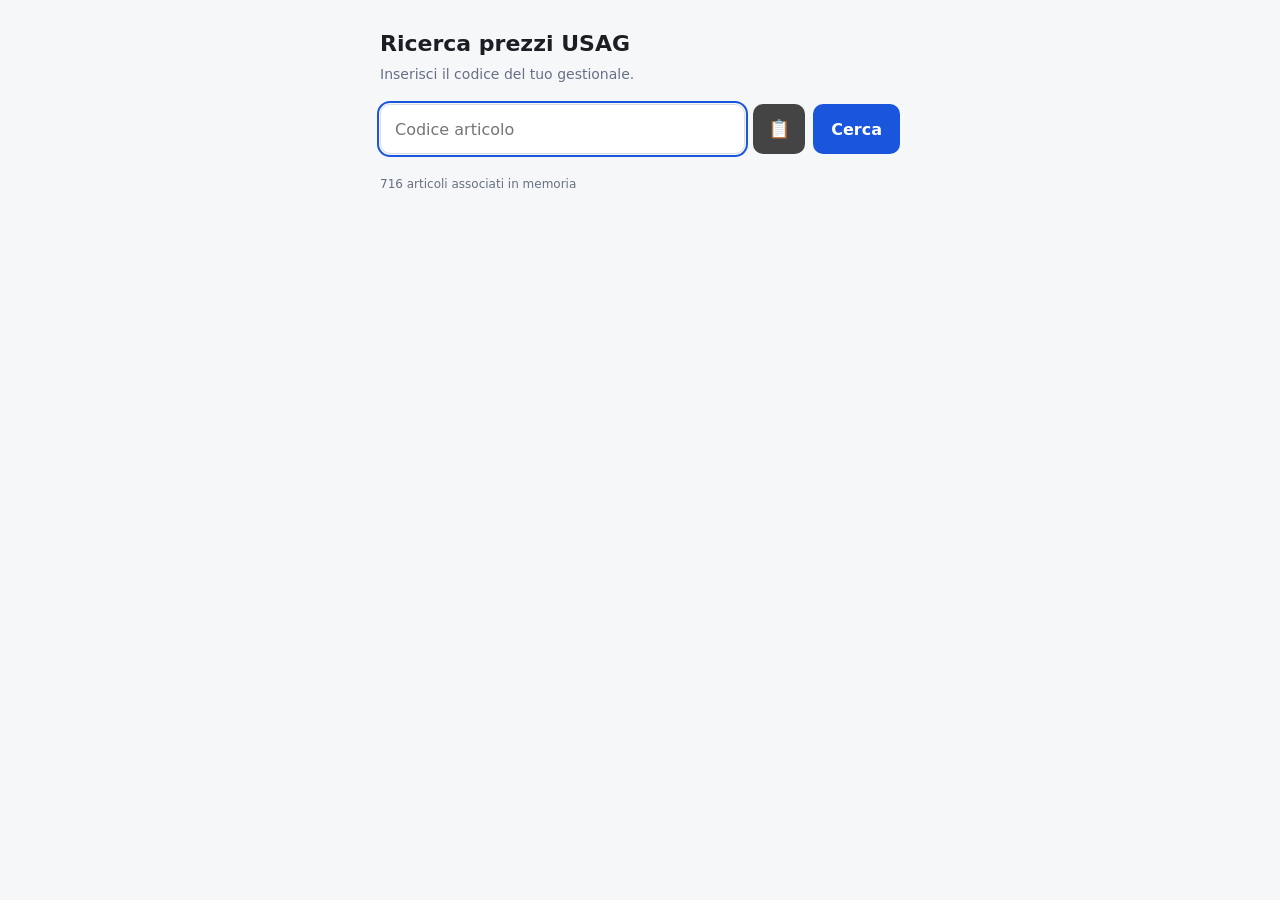
<file: fornitori/usag.html>
<!DOCTYPE html>
<html lang="it"><head><meta charset="utf-8">
<meta name="viewport" content="width=device-width, initial-scale=1, viewport-fit=cover">
<title>Ricerca prezzi USAG</title>
<style>
:root{--bg:#f6f7f9;--card:#fff;--tx:#1b1f24;--mut:#667085;--bd:#d9dde3;--ok:#e7f6ec;--okb:#2e9e57;--wa:#fff4de;--wab:#d98a00;--no:#fdeaea;--nob:#d23b3b;--ac:#1a56db;box-sizing:border-box;padding-top:env(safe-area-inset-top,0px);padding-bottom:env(safe-area-inset-bottom,0px)}
@media (prefers-color-scheme:dark){:root:not([data-theme="light"]){--bg:#14171b;--card:#1d2127;--tx:#eceff3;--mut:#9aa4b2;--bd:#323943;--ok:#16301f;--okb:#43c06f;--wa:#38290b;--wab:#f0a31f;--no:#3a1b1b;--nob:#f06b6b;--ac:#6b9bff}}
:root[data-theme="dark"]{--bg:#14171b;--card:#1d2127;--tx:#eceff3;--mut:#9aa4b2;--bd:#323943;--ok:#16301f;--okb:#43c06f;--wa:#38290b;--wab:#f0a31f;--no:#3a1b1b;--nob:#f06b6b;--ac:#6b9bff}
html{scroll-padding-top:env(safe-area-inset-top,0px)}
body{margin:0;background:var(--bg);color:var(--tx);font:16px/1.45 system-ui,-apple-system,"Segoe UI",Roboto,sans-serif}
main{max-width:520px;margin:0 auto;padding:28px 18px}
h1{font-size:22px;margin:0 0 4px}p.s{color:var(--mut);margin:0 0 20px;font-size:14px}
.row{display:flex;gap:8px}
input{flex:1;min-width:0;font:inherit;padding:12px 14px;border:1px solid var(--bd);border-radius:10px;background:var(--card);color:var(--tx)}
input:focus{outline:2px solid var(--ac);outline-offset:1px}
button{font:inherit;font-weight:600;padding:12px 18px;border:0;border-radius:10px;background:var(--ac);color:#fff;cursor:pointer}
#out{margin-top:18px}
.box{border:1px solid;border-radius:12px;padding:16px 18px}
.ok{background:var(--ok);border-color:var(--okb)}.wa{background:var(--wa);border-color:var(--wab)}.no{background:var(--no);border-color:var(--nob)}
.l{font-size:12px;text-transform:uppercase;letter-spacing:.05em;color:var(--mut);margin:0}
.d{font-size:18px;font-weight:600;margin:2px 0 14px}.p{font-size:30px;font-weight:700;margin:2px 0 0}
.m{font-size:17px;font-weight:600;margin:0}
footer{margin-top:22px;font-size:12px;color:var(--mut)}
</style></head><body><main>
<h1>Ricerca prezzi USAG</h1>
<p class="s">Inserisci il codice del tuo gestionale.</p>
<div class="row"><input id="c" inputmode="numeric" autocomplete="off" placeholder="Codice articolo" autofocus><button id="pasteBtn" type="button" title="Incolla dagli appunti" style="background:#444;padding:12px 14px;font-size:18px;min-width:52px;">📋</button><button id="b">Cerca</button></div>
<div id="out" aria-live="polite"></div>
<footer id="f"></footer>
</main>
<script>
const DATA={"4251018":["PISTOLA GONF.C/MANOM.USAG 927 MN CE","105,00","ALTA","U09270003"],"4251004":["AVVOLGITUBO PER ARIA USAG 939 C1","340,00","ALTA","U09390004"],"4225011":["AVVIT.PNEUM.USAG 942 PD1 3/4\"","930,00","ALTA","U09420004"],"4225006":["AVVIT.PNEUM.USAG 928 AC1 1/2","320,00","ALTA","U09280014"],"4225005":["CRICCHETTO PNEUM.USAG 913 PC2 1/2\"","255,00","ALTA","U09130017"],"4225002":["AVVIT.PNEUM.USAG 942 PC3 1/2","260,00","ALTA","U09420012"],"4220009":["RIVETTATRICE PNEUM USAG 926A","250,00","ALTA","U09260001"],"2860034":["TAGLIABULLONI USAG 196 1050MM","120,00","ALTA","U01960060Q"],"2860033":["TAGLIABULLONI USAG 196 N 450 MM","89,00","ALTA","U01960002"],"2860030":["TAGLIACAVI USAG 161","26,50","ALTA","U01610001"],"2860024":["TAGLIABULLONI USAG 196 900MM","185,00","DA VERIFICARE","U01960005"],"2860023":["TAGLIABULLONI USAG 196 N 750 MM","135,00","ALTA","U01960004"],"2860022":["TAGLIABULLONI USAG 196 N 600MM","105,00","ALTA","U01960003"],"2860021":["TAGLIABULLONI USAG 196 N 900 MM","185,00","MEDIA","U01960005"],"2860011":["TAGLIACAVI FUNE ACCIAIO USAG 148 L 32/24 MM","145,00","ALTA","U01480201"],"2860005":["TAGLIABULLONI USAG 196 N 1050 MM","265,00","ALTA","U01960006"],"2793024":["MAZZETTA RAME GR.800 USAG 390","60,00","ALTA","U03900013"],"2793013":["MAZZETTA USAG 380 2000GR","33,00","DA VERIFICARE","U03800005"],"2793012":["MAZZETTA USAG 380 1500GR","26,50","DA VERIFICARE","U03800004"],"2783041":["LAMA TAGLIABULL.USAG 196 AN 450MM","45,50","DA VERIFICARE","U01960020Q"],"2783040":["LAMA TAGLIABULL.USAG 196 AN 600MM","60,00","ALTA","U01960030Q"],"2783034":["LAMA TAGLIABULL.USAG 196 AN1050MM","120,00","DA VERIFICARE","U01960060Q"],"2783001":["LAMA TAGLIABULL.USAG 196 AN 750MM","73,00","ALTA","U01960040Q"],"2315027":["CHIAVE GHIERA USAG 282 TSN 35-50","32,00","ALTA","U02820322"],"2315025":["CHIAVE GHIERA USAG 282 SN 120-180","70,00","MEDIA","U02820305"],"2315018":["CHIAVE GHIERA USAG 282 92-95-100","27,00","MEDIA","U02820112"],"2315010":["CHIAVE GHIERA USAG 282 TSN 50-80","41,50","ALTA","U02820323"],"2315005":["CHIAVE GHIERA USAG 282 SN 35-50","30,50","ALTA","U02820302"],"2315004":["CHIAVE GHIERA USAG 282 SN 15-35","26,50","MEDIA","U02820301"],"2315002":["CHIAVE GHIERA USAG 282 TSN 80-120","58,00","ALTA","U02820324"],"1781016":["TRONCHESE USAG 188 I 180","40,50","DA VERIFICARE","U01880152"],"1781010":["TRONCHESE USAG 188 B 200","47,50","DA VERIFICARE","U01880153"],"1781009":["TRONCHESE USAG 182 I 160","47,50","DA VERIFICARE","U01820151"],"1781007":["TRONCHESE USAG 188 I 160","35,50","DA VERIFICARE","U01880151"],"1781004":["TRONCHESE USAG 188 B 160","35,50","DA VERIFICARE","U01880151"],"1781003":["TRONCHESE USAG 194 210","86,00","ALTA","U01940004"],"1781001":["TRONCHESE USAG 188 AX 200","47,50","ALTA","U01880153"],"1764004":["TESTA RIC MAZZUOLA USAG 376/B 28","4,20","ALTA","U03760202"],"1764003":["TESTA RIC MAZZUOLA USAG 376/B 50","9,60","ALTA","U03760205"],"1764002":["TESTA RIC MAZZUOLA USAG 376/B 42","6,40","ALTA","U03760204"],"1764001":["TESTA RIC MAZZUOLA USAG 376/B 35","4,80","ALTA","U03760203"],"1718002":["SPACCADADI USAG 490/3","45,00","ALTA","U04900003"],"1718001":["SPACCADADI USAG 490/2","38,00","ALTA","U04900002"],"1710018":["SEGHETTO USAG 200 MM.300 200001","21,00","ALTA","U02000001"],"1704022":["SCALPELLO USAG 354 A","26,50","ALTA","U03540002"],"1704021":["SCALPELLO USAG 351 300","42,50","ALTA","U03510007"],"1704017":["SCALPELLO USAG 351 175","19,50","ALTA","U03510004"],"1704016":["SCALPELLO USAG 351 150","18,00","ALTA","U03510003"],"1704005":["SCALPELLO USAG 351A 250","29,50","ALTA","U03510006"],"1704002":["SCALPELLO USAG 351 250","29,50","ALTA","U03510006"],"1704001":["SCALPELLO USAG 351 200","23,00","ALTA","U03510005"],"1690011":["RIVETTATRICE MANUALE USAG 995 LA","70,00","ALTA","U09950004"],"1690003":["RIVETTATRICE MANUALE GIREVOLE USAG 995 AF","39,00","ALTA","U09950006"],"1681028":["ASSORTIMENTO C/SUPPORTO USAG 372 S7","88,00","ALTA","U03720082"],"1681027":["SERIE CACCIASPINE USAG C/SUPPORTO 367 S7","84,00","ALTA","U03670181"],"1681026":["BULINO USAG 368 B AUTOMATICO","32,50","ALTA","U03680001"],"1681025":["SERIE CACCIASPINE USAG 367 SE6","60,00","ALTA","U03670081"],"1681024":["BULINO USAG 368 5X150","7,90","ALTA","U03680003"],"1681023":["CACCIASPINE USAG 367 2X110","7,00","ALTA","U03670003"],"1681022":["CACCIASPINE USAG 367 8X200","10,50","ALTA","U03670009"],"1681013":["CACCIASPINE USAG 367 10X205","10,50","ALTA","U03670010"],"1681012":["CACCIASPINE USAG 367 6X180","10,50","ALTA","U03670008"],"1681011":["CACCIASPINE USAG 367 5X165","8,80","ALTA","U03670007"],"1681010":["CACCIASPINE USAG 367 4X145","8,80","ALTA","U03670006"],"1681009":["CACCIASPINE USAG 367 3X130","7,00","ALTA","U03670005"],"1681007":["PUNZONE USAG 366 5X150","8,00","ALTA","U03660202"],"1681006":["PUNZONE USAG 366 4X150","8,00","ALTA","U03660102"],"1681002":["BULINO USAG 368 4X125","6,70","ALTA","U03680002"],"1681001":["PUNZONE USAG 366 6X150","8,00","MEDIA","U03660203"],"1678001":["PUNTERUOLO USAG 345 6X080 *","9,60","ALTA","U03450116"],"1672004":["PUNTA TRACCIARE 974 220 USAG","6,80","ALTA","U09740001"],"1672002":["PUNTA TRACCIARE 974 A 150 USAG","7,90","ALTA","U09740002"],"1662004":["INSERTO USAG 670 MG 1/4X79 MAGNETICO(PORTAINSERTI)","23,00","ALTA","U06700102"],"1662001":["INSERTO USAG 672 MG 1/4X60 MAGNETICO(PORTAINSERTI)","16,00","ALTA","U06720102"],"1656145":["PINZA GRIP USAG 139 AN 280","38,50","ALTA","U01390004"],"1656144":["PINZA SERIE USAG P 127 N/SE 4","110,00","ALTA","U01279000P"],"1656143":["PINZA USAG 133 BP 160","39,50","DA VERIFICARE","U01330160"],"1656142":["PINZA USAG 133 B 160","37,00","ALTA","U01330150"],"1656141":["PINZA USAG 128 N 19-60","28,50","ALTA","U01280004"],"1656140":["PINZA USAG 127 N 40-100","33,50","ALTA","U01270005"],"1656139":["PINZA USAG 127 N 19-60","27,50","ALTA","U01270004"],"1656136":["PINZA USAG 128 PN 10-25","29,00","ALTA","U01280023"],"1656133":["PINZA USAG 127 N 8-13","24,50","ALTA","U01270002"],"1656132":["PINZA USAG 127 N 12-25","24,50","ALTA","U01270003"],"1656130":["PINZA USAG 128 PN 3-9","34,50","ALTA","U01280022"],"1656129":["PINZA USAG 128 N 3-9","33,50","ALTA","U01280002"],"1656128":["PINZA USAG 128 N 10-25","26,50","ALTA","U01280003"],"1656127":["PINZA USAG 128 PN 19-60","31,00","ALTA","U01280024"],"1656111":["PINZA USAG 133 BP 200 BECCHI 1/2 T PIEGATI","42,00","ALTA","U01330161"],"1656077":["PINZA GRIP USAG 138","42,50","ALTA","U01380001"],"1656074":["PINZA GRIP USAG 134 300","48,50","ALTA","U01340003"],"1656073":["PINZA GRIP USAG 134 180","27,00","MEDIA","U01340001"],"1656069":["PINZA USAG 133 B 200","39,50","DA VERIFICARE","U01330151"],"1656066":["PINZA UNIVERSALE USAG 150 AX 200","43,50","ALTA","U01500152"],"1656065":["PINZA UNIVERSALE USAG 150 B 180","34,50","DA VERIFICARE","U01500151"],"1656060":["PINZA USAG 127 N 85-200","40,00","ALTA","U01270006"],"1656055":["PINZA USAG 133 C 160","37,00","DA VERIFICARE","U01330150"],"1656053":["PINZA USAG 128 PN 40-100","38,00","ALTA","U01280025"],"1656051":["PINZA USAG 133 AX 200 BECCHI MEZZOTONDI","39,50","ALTA","U01330151"],"1656050":["PINZA USAG 133P I 160","39,50","DA VERIFICARE","U01330160"],"1656048":["PINZA USAG 128 N 85-200","49,50","ALTA","U01280006"],"1656043":["PINZA USAG 128 N 40-100","36,00","ALTA","U01280005"],"1656040":["PINZA A MOLLA USAG 041","13,50","ALTA","U00410001"],"1656032":["PINZA GRIP USAG 134 250","28,50","ALTA","U01340002"],"1656030":["PINZA USAG 133 AXP 160","39,50","ALTA","U01330160"],"1656029":["PINZA USAG 133 I 200","39,50","DA VERIFICARE","U01330151"],"1656023":["PINZA CAPICORDA USAG 751","69,00","ALTA","U07510002"],"1656021":["PINZA USAG 127 PN 19-60","29,50","ALTA","U01270024"],"1656014":["PINZA GRIP USAG 139 A","38,50","DA VERIFICARE","U01390004"],"1656010":["PINZA UNIVERSALE USAG 150 AX 180","34,50","ALTA","U01500151"],"1656005":["PINZA GRIP USAG 136M 200","110,00","MEDIA","U01360511"],"1656002":["PINZA GRIP USAG 136SN 235","40,00","ALTA","U01360501"],"1635009":["OLIATORE FE USAG 420 GR. 300","14,00","ALTA","U04200001"],"1635003":["OLIATORE FE USAG 420 500","15,00","ALTA","U04200002"],"1635002":["OLIATORE PL USAG 419 GR.500","10,50","ALTA","U04190003"],"1635001":["OLIATORE PL USAG 419 300","10,50","ALTA","U04190002"],"1620011":["MAZZUOLA USAG 376 28","20,00","ALTA","U03760002"],"1620005":["MAZZUOLA USAG 376 60","65,00","ALTA","U03760006"],"1620003":["MAZZUOLA USAG 376 42","33,50","ALTA","U03760004"],"1620002":["MAZZUOLA USAG 376 35","25,00","ALTA","U03760003"],"1620001":["MAZZUOLA USAG 376 50","46,50","ALTA","U03760005"],"1612009":["MARTELLO BANCO TEDESCO GRAPH.GR.800 USAG 382 F","31,50","ALTA","U03820107"],"1598099":["PORTALIMA USAG 416 N","53,00","ALTA","U04160002"],"1598011":["LIMA USAG 990 M PB200 1/2 TONDA D. C/MANICO","16,50","ALTA","U09900117"],"1598010":["LIMA USAG 416 NA 3,5 CARROZZIERI","46,00","ALTA","U04160004Q"],"1598005":["LIMA USAG 990 B PB200 1/2 TONDA B. C/MANICO","16,50","ALTA","U09900137"],"1595021":["LEVA MECCANICA USAG 429 400","29,00","ALTA","U04290001"],"1595020":["CHIAVE FILTRO USAG 443 BC","50,00","MEDIA","U04430015"],"1595019":["LEVA USAG 411","59,00","ALTA","U04110001"],"1595018":["CHIAVE FILTRO USAG 443 B 65-105","42,50","ALTA","U04430013"],"1595016":["LEVAGOMME USAG 427 300","18,00","ALTA","U04270001"],"1595012":["LEVA MECCANICA USAG 428 400","35,50","ALTA","U04280001"],"1595010":["RICAMBIO PER CHIAVE FILTRO NASTRO 444 A MM.60-140","11,00","ALTA","U04440101"],"1595009":["LEVAGOMME USAG 427 600","44,00","ALTA","U04270004"],"1595008":["LEVAGOMME USAG 427 500","35,50","ALTA","U04270003"],"1595007":["LEVAGOMME USAG 427 400","24,00","ALTA","U04270002"],"1595005":["LEVA USAG 410 C 400","98,00","ALTA","U04100101"],"1595004":["CHIAVE FILTRO USAG 446/74","28,00","ALTA","U04461034"],"1595003":["CHIAVE FILTRO USAG 444 MM.60-140","23,50","ALTA","U04440001"],"1595002":["CHIAVE FILTRO USAG 445 MM.60-110","88,00","ALTA","U04450001"],"1595001":["CHIAVE FILTRO USAG 445 K","57,00","ALTA","U04450010"],"1592031":["LAMA FE COBALTO USAG 200 C/10 32 DENTI","26,50","ALTA","U02000203"],"1589006":["INSERTO SERIE USAG 692 S11","34,50","ALTA","U06920021"],"1588060":["INSERTO PZ 3X25 USAG 660 PZ","2,70","ALTA","U06600203"],"1588059":["INSERTO PZ 2X25 USAG 660 PZ","2,70","ALTA","U06600202"],"1588058":["INSERTO PZ 1X25 USAG 660 PZ","2,70","ALTA","U06600201"],"1588056":["INSERTO ESAG.MAGNET.13X65 VIGOR","7,40","DA VERIFICARE","U06640010"],"1588055":["INSERTO ESAG.MAGNET. 8X45 VIGOR","5,40","DA VERIFICARE","U06640005"],"1588054":["INSERTO PH 3X25 USAG 660 PH","2,10","ALTA","U06600103"],"1588053":["INSERTO PH 2X25 USAG 660 PH","2,10","ALTA","U06600102"],"1588052":["INSERTO PH 1X25 USAG 660 PH","2,10","ALTA","U06600101"],"1588051":["INSERTO PZ 3X50 USAG 664 PZ","6,70","ALTA","U06640203"],"1588050":["INSERTO USAG 664 QS 1/4X50 PORTA BUSSOLE","10,50","ALTA","U06640405"],"1588049":["INSERTO PZ 2X75 USAG 664 PZ","7,80","ALTA","U06640207"],"1588047":["INSERTO PH 3 USAG 661","3,30","ALTA","U06610103"],"1588035":["INSERTO PZ 2X50 ECO ART.2725","6,00","DA VERIFICARE","U06640007"],"1588032":["INSERTO PZ 2X100 USAG 664 PZ","7,80","ALTA","U06640209"],"1588026":["INSERTO PH 1 USAG 661","3,30","ALTA","U06610101"],"1588024":["INSERTO TORX 10X25 USAG 660 TX","5,80","ALTA","U06600305"],"1588023":["INSERTO ESAGONO 5 USAG 660 E","2,90","ALTA","U06600404"],"1588014":["INSERTO TORX 8X25 USAG 660 TX *","6,00","ALTA","U06600303"],"1588009":["INSERTO TORX 40X25 USAG 660 TX","4,70","ALTA","U06600311"],"1588006":["INSERTO PH 3X50 USAG 664 PH","4,80","ALTA","U06640103"],"1588005":["INSERTO ESAGONO 6 USAG 660 E","2,90","ALTA","U06600404"],"1588004":["INSERTO ESAGONO 4 USAG 660 E","2,90","ALTA","U06600403"],"1588001":["INSERTO PH 2X50 USAG 664 PH","4,80","ALTA","U06640102"],"1580046":["GIRATUBO DOW. 176 3\" *","130,00","DA VERIFICARE","U03050005"],"1578020":["GIRAMASCHI A CRICCHETTO N.1X85 M3-M10 ART.6525","25,50","DA VERIFICARE","U06180001"],"1578017":["GIRAMASCHI A CRICCHETTO N.2 M5-M12 ART.6525","34,50","DA VERIFICARE","U06180002"],"1568061":["FORBICI ELETTRIC USAG 207 A 145","13,00","ALTA","U02070101"],"1568052":["FORBICI ELETTRIC USAG 207 D 150","29,00","ALTA","U02070008"],"1568026":["FORBICI ELETTRIC USAG 209","13,00","ALTA","U02090001"],"1568006":["FORBICI ELETTRIC USAG 207 C 143","17,50","ALTA","U02070004"],"1568002":["FORBICI ELETTRIC USAG 207 E 155","47,00","ALTA","U02070006"],"1558050":["ESTRATTORE PER CONI MORSE 3 USAG 355","14,00","ALTA","U03550003"],"1558048":["ESTRATTORE 2G INT/EST 0 USAG 454","90,00","ALTA","U04540000"],"1558043":["ESTRATTORE 2G INT/EST 5 USAG 454","250,00","ALTA","U04540050"],"1558042":["ESTRATTORE 2G INT/EST 2 USAG 454","105,00","ALTA","U04540020"],"1558034":["ESTRATTORE USAG 458 N.4","4,20","DA VERIFICARE","U04580004"],"1558033":["ESTRATTORE USAG 458 N.3","3,60","DA VERIFICARE","U04580003"],"1558014":["ESTRATTORI SR USAG 459 S 5","21,00","ALTA","U04580011"],"1558013":["ESTRATTORI SR USAG 454 SE3","275,00","ALTA","U04549002P"],"1558006":["ESTRATTORE 2G INT/EST 4 USAG 454","185,00","ALTA","U04540040"],"1558005":["ESTRATTORE 2G INT/EST 1 USAG 454","100,00","ALTA","U04540010"],"1558002":["ESTRATTORE 2G INT/EST 3 USAG 454","170,00","ALTA","U04540030"],"1549033":["TAGLIATUBI USAG 317 B X TUBI PVC","65,00","ALTA","U03170012"],"1549031":["TAGLIATUBI USAG 317 C","175,00","MEDIA","U03170004"],"1549014":["TAGLIATUBI USAG 314 C 3-30","41,00","ALTA","U03140032"],"1549013":["TAGLIATUBI USAG 314 B 3-30 MINI","41,00","ALTA","U03140031"],"1548010":["CURVATUBO A MANO USAG 316 C N 14","110,00","DA VERIFICARE","U03160025"],"1548009":["CURVATUBO A MANO USAG 316 C N 10","82,00","DA VERIFICARE","U03160023"],"1548008":["CURVATUBO A MANO USAG 316 C N 16","115,00","DA VERIFICARE","U03160026"],"1548007":["CURVATUBO A MANO USAG 316 C 12","84,00","MEDIA","U03160024"],"1548006":["CURVATUBO A MANO USAG 316 C 10","82,00","MEDIA","U03160023"],"1548001":["CURVATUBO A MANO USAG 316 C 14","110,00","MEDIA","U03160025"],"1534007":["CALAMITA USAG RIC. 442 AN 2","13,50","DA VERIFICARE","U04420032Q"],"1534004":["ARTIGLIO PRENSILE 046 350 USAG","37,50","ALTA","U00460035"],"1534003":["CALAMITA USAG FLEX 442 N 0","27,00","ALTA","U04420004"],"1534002":["CALAMITA USAG FLEX 442 N 2","37,50","ALTA","U04426006"],"1534001":["CALAMITA USAG FLEX 442 N 1","33,00","ALTA","U04420005"],"1531020":["CACCIAVITE USAG SR 322 SH 7","41,00","ALTA","U03220254"],"1531019":["CACCIAVITE USAG SR 322 SH 5","28,50","ALTA","U03220253"],"1531010":["CACCIAVITE USAG SR 329 N/S5","51,00","ALTA","U03290056"],"1531007":["CACCIAVITE USAG SR 322 SH 10","61,00","ALTA","U03220255"],"1531005":["CACCIAVITE USAG SR 324 SH 8","58,00","DA VERIFICARE","U03240650"],"1530160":["CACCIAVITE USAG 322 0.4X2.5X75","4,70","ALTA","U03220005"],"1530157":["CACCIAVITE USAG 323 TX/T 6X050","6,40","DA VERIFICARE","U03220071"],"1530141":["CACCIAVITE USAG 324 1.2X6.5X150","10,50","MEDIA","U03240410"],"1530140":["CACCIAVITE USAG 324 1X5.5X150","9,10","MEDIA","U03240408"],"1530136":["CACCIAVITE USAG 323 N 0.8X4X30 NANO","6,00","ALTA","U03220063"],"1530135":["CACCIAVITE USAG 322 N 1X5.5X30 NANO","6,50","ALTA","U03220064"],"1530133":["CACCIAVITE USAG 333 IMPUGNATURA","39,00","ALTA","U03330001"],"1530131":["CACCIAVITE USAG 323 PH 0X060","4,60","DA VERIFICARE","U03220039"],"1530129":["CACCIAVITE USAG 323 STX/T 30X115","11,50","DA VERIFICARE","U03220092"],"1530127":["CACCIAVITE USAG 322 STX/T 20X100","8,70","ALTA","U03220088"],"1530126":["CACCIAVITE USAG 322 STX/T 15X075","8,00","ALTA","U03220087"],"1530125":["CACCIAVITE USAG 322 STX/T 40X125","11,50","ALTA","U03220092"],"1530123":["CACCIAVITE USAG 340 PH 1-2","8,40","MEDIA","U03400011"],"1530113":["CACCIAVITE USAG 323 PH 1X100","5,40","ALTA","U03220041"],"1530108":["CACCIAVITE USAG 322 0.4X2X50","4,50","ALTA","U03220025"],"1530104":["CACCIAVITE USAG 322 NPH 2X30 NANO","6,60","ALTA","U03220069"],"1530095":["CACCIAVITE USAG 322 STX/T 27X100","9,60","ALTA","U03220090"],"1530042":["CACCIAVITE USAG 322 1.6X8X175","9,60","ALTA","U03220017"],"1530028":["CACCIAVITE USAG 322 0.5X3X100","4,90","ALTA","U03220007"],"1530027":["CACCIAVITE USAG 322 STX/T 30X125","10,00","ALTA","U03220091"],"1530026":["CACCIAVITE USAG 324 D 1X5.5X150","9,00","ALTA","U03240432"],"1530025":["CACCIAVITE USAG 324 0.8X4X150","7,70","MEDIA","U03240405"],"1530024":["CACCIAVITE USAG 322 STX/T 10X075","7,70","ALTA","U03220086"],"1530023":["CACCIAVITE USAG 322 0.8X4X100","5,40","ALTA","U03220008"],"1530020":["CACCIAVITE USAG 324 D 0.8X4X150","7,90","ALTA","U03240430"],"1530019":["CACCIAVITE USAG 322 TX/T 9X75","6,80","ALTA","U03220074"],"1530018":["CACCIAVITE USAG 322 STX/T 25X100","8,90","ALTA","U03220089"],"1530017":["CACCIAVITE USAG 324 LPH 2X250","15,50","MEDIA","U03240451"],"1530016":["CACCIAVITE USAG 322 PH 3X150","11,00","ALTA","U03220047"],"1530015":["CACCIAVITE USAG 322 1X5.5X125","6,40","ALTA","U03220012"],"1530014":["CACCIAVITE USAG 322 PH 1X100","5,40","ALTA","U03220041"],"1530013":["CACCIAVITE USAG 324 LPH 1X250","12,00","ALTA","U03240450"],"1530012":["CACCIAVITE USAG 323 LPH 1X250","12,00","ALTA","U03240450"],"1530009":["CACCIAVITE USAG 323 PH 1X125","7,20","DA VERIFICARE","U03220043"],"1530005":["CACCIAVITE USAG 322 PH 2X125","7,20","ALTA","U03220043"],"1530004":["CACCIAVITE USAG 322 PH 0X75","4,60","ALTA","U03220039"],"1530003":["CACCIAVITE USAG 322 1.2X6.5X150","7,60","ALTA","U03220015"],"1530002":["CACCIAVITE USAG 322 NPH 1X30 NANO","5,80","ALTA","U03220068"],"1530001":["CACCIAVITE USAG 322 0.5X3X75","4,80","ALTA","U03220006"],"1520021":["VALIGETTA USAG VUOTA 001 PV","300,00","MEDIA","U00010004"],"1520012":["CASSETTA USAG VUOTA 646/5V","86,00","ALTA","U06460201"],"1520007":["VALIGIA USAG MANUTENZIONE 002 JMA","770,00","MEDIA","U00020031"],"1520004":["CASSETTA USAG VUOTA 646/5LV LUNGA","93,00","ALTA","U06460301"],"1483001":["CHIAVE A ZAMPA DI GALLO USAG 257 3/8 24","24,50","ALTA","U02570017"],"1482051":["CHIAVE PIPA USAG 291 N 13","14,00","ALTA","U02910111"],"1482050":["CHIAVE PIPA USAG 291 10","14,50","ALTA","U02910005"],"1482049":["CHIAVE PIPA USAG 289N 8","9,20","ALTA","U02890105"],"1482048":["CHIAVE TUBO USAG 288 N 30X32","28,50","ALTA","U02880121"],"1482047":["CHIAVE PIPA USAG 291 6","15,00","ALTA","U02910001"],"1482046":["CHIAVE PIPA USAG 291 24","39,00","ALTA","U02910019"],"1482039":["CHIAVE PIPA USAG 289N 22","19,50","ALTA","U02890119"],"1482037":["CHIAVE PIPA USAG 289N 13","11,00","ALTA","U02890110"],"1482036":["CHIAVE PIPA USAG 289N 10","9,60","ALTA","U02890107"],"1482033":["CHIAVE TUBO USAG 290E 27X29 *","46,00","ALTA","U02900114"],"1482031":["CHIAVE TUBO USAG 290E 24X26","35,00","ALTA","U02900112"],"1482027":["CHIAVE TUBO USAG 290E 16X17","19,50","ALTA","U02900107"],"1482022":["CHIAVE PIPA USAG 291 27","38,00","DA VERIFICARE","U02910125"],"1482017":["CHIAVE PIPA USAG 291 19","27,50","ALTA","U02910014"],"1482016":["CHIAVE PIPA USAG 291 18","27,00","MEDIA","U02910013"],"1482015":["CHIAVE PIPA USAG 289 17","14,50","ALTA","U02890114"],"1482011":["CHIAVE PIPA USAG 291 12","17,50","MEDIA","U02910007"],"1482010":["CHIAVE PIPA USAG 291 11","16,50","MEDIA","U02910006"],"1482008":["CHIAVE TUBO USAG 288 N 10X13","9,00","MEDIA","U02880106"],"1482007":["CHIAVE TUBO USAG 290E 8X09","14,00","ALTA","U02900102"],"1482006":["CHIAVE TUBO USAG 288 N 20X22","14,50","ALTA","U02880114"],"1482005":["CHIAVE TUBO USAG 290E 12X13","16,00","MEDIA","U02900104"],"1482004":["CHIAVE PIPA USAG 291 8","14,50","ALTA","U02910003"],"1482003":["CHIAVE PIPA USAG 291 13","17,50","ALTA","U02910008"],"1482002":["CHIAVE PIPA USAG 291 7","15,50","ALTA","U02910002"],"1482001":["CHIAVE TUBO USAG 290E 10X11","14,50","ALTA","U02900103"],"1476085":["CHIAVE T SNOD USAG 276 CE 12","45,00","ALTA","U02760406"],"1476084":["CHIAVE T SNOD USAG 276 CE 14","49,00","MEDIA","U02760408"],"1476083":["CHIAVE T SNOD USAG 276 CE 7","41,00","ALTA","U02760401"],"1476082":["CHIAVE BRUG USAG 280 T 2","17,00","ALTA","U02800130"],"1476078":["CHIAVE BRUG USAG 280 T 12","8,40","ALTA","U02800412"],"1476058":["CHIAVE T SNOD USAG 276 CE 17","57,00","ALTA","U02760411"],"1476056":["CHIAVE T SNOD USAG 276 CE 15","57,00","ALTA","U02760409"],"1476053":["CHIAVE T SNOD USAG 276 CE 11","45,00","ALTA","U02760405"],"1476049":["CHIAVE T SNOD USAG 276 CE 6","41,00","ALTA","U02760400"],"1476037":["CHIAVE T FIX USAG 275 19","35,00","ALTA","U02750014"],"1476036":["CHIAVE T FIX USAG 275 17","30,00","ALTA","U02750012"],"1476032":["CHIAVE T FIX USAG 275 12","23,50","ALTA","U02750007"],"1476031":["CHIAVE T FIX USAG 275 11","22,50","MEDIA","U02750006"],"1476022":["CHIAVE BRUG USAG 280 T 14 *","46,00","ALTA","U02800143"],"1476021":["CHIAVE BRUG USAG 280 T 10","29,50","ALTA","U02800141"],"1476019":["CHIAVE T SNOD USAG 276 CE 8","41,00","ALTA","U02760402"],"1476015":["CHIAVE BRUG USAG 280 T 8","24,00","ALTA","U02800139"],"1476014":["CHIAVE BRUG USAG 280 T 6","21,50","ALTA","U02800137"],"1476013":["CHIAVE T FIX USAG 275 8","19,50","ALTA","U02750003"],"1476012":["CHIAVE T SNOD USAG 276 CE 19","73,00","ALTA","U02760413"],"1476011":["CHIAVE BRUG USAG 280 T 3.5","17,00","ALTA","U02800133"],"1476010":["CHIAVE BRUG USAG 280 T 4.5","18,00","ALTA","U02800135"],"1476009":["CHIAVE T SNOD USAG 276 CE 10","45,00","ALTA","U02760404"],"1476008":["CHIAVE BRUG USAG 280 T 5","18,50","ALTA","U02800136"],"1476007":["CHIAVE BRUG USAG 280 T 4","17,50","ALTA","U02800134"],"1476006":["CHIAVE T SNOD USAG 276 CE 13","49,00","ALTA","U02760407"],"1476005":["CHIAVE BRUG USAG 280 T 7","22,50","ALTA","U02800138"],"1476004":["CHIAVE T FIX USAG 275 13","24,00","ALTA","U02750008"],"1476003":["CHIAVE BRUG USAG 280 T 2.5","17,00","ALTA","U02800131"],"1476002":["CHIAVE T FIX USAG 275 10","20,50","ALTA","U02750005"],"1476001":["CHIAVE BRUG USAG 280 T 3","17,00","ALTA","U02800132"],"1468031":["CHIAVE POLIG USAG 283 N 24X26","23,50","DA VERIFICARE","U02831318"],"1468030":["CHIAVE POLIG USAG 283 N 12X13","12,00","DA VERIFICARE","U02831306"],"1468029":["CHIAVE POLIG USAG 283 N 10X11","10,50","DA VERIFICARE","U02831305"],"1468028":["CHIAVE POLIG USAG 283 N 8X9","10,50","DA VERIFICARE","U02831303"],"1468027":["CHIAVE POLIG USAG 283 N 30X32","34,00","ALTA","U02831324"],"1468024":["CHIAVE POLIG USAG 283 N 6X7","9,60","DA VERIFICARE","U02831302"],"1468023":["CHIAVE POLIG USAG 283 N 34X36","66,00","ALTA","U02831327"],"1468022":["CHIAVE POLIG USAG 283 N 20X22","19,00","DA VERIFICARE","U02831315"],"1468021":["CHIAVE POLIG USAG 283 N 18X19","16,50","DA VERIFICARE","U02831313"],"1468020":["CHIAVE POLIG USAG 283 N 16X17","14,50","DA VERIFICARE","U02831311"],"1468018":["CHIAVE POLIG USAG 283 N 27X29","29,50","DA VERIFICARE","U02831321"],"1468016":["CHIAVE POLIG USAG 283 18X19","16,50","ALTA","U02831313"],"1468015":["CHIAVE POLIG USAG 283 16X17","14,50","ALTA","U02831311"],"1468003":["CHIAVE POLIG USAG CURV.284 21X22","38,00","ALTA","U02840101"],"1468002":["CHIAVE POLIG USAG 283 12X13","12,00","ALTA","U02831306"],"1468001":["CHIAVE POLIG USAG 283 17X19","18,00","ALTA","U02831312"],"1461003":["CHIAVE FISSA USAG SR 252 N/SR 8","71,00","DA VERIFICARE","U02520862"],"1459021":["CHIAVE FISSA USAG 252 N 30X32","21,00","ALTA","U02520547"],"1459020":["CHIAVE FISSA USAG 248 50","83,00","ALTA","U02480150"],"1459019":["CHIAVE FISSA USAG 248 42","46,50","MEDIA","U02480142"],"1459018":["CHIAVE FISSA USAG 252 N 36X41","45,00","ALTA","U02520552"],"1459017":["CHIAVE FISSA USAG 248 70","165,00","MEDIA","U02480170"],"1459016":["CHIAVE FISSA USAG 248 B 55","96,00","DA VERIFICARE","U02480155"],"1459013":["CHIAVE FISSA USAG 252 N 41X46","67,00","ALTA","U02520553"],"1459012":["CHIAVE FISSA USAG 248 46","52,00","ALTA","U02480146"],"1459011":["CHIAVE FISSA USAG 248 41","42,50","ALTA","U02480141"],"1459009":["CHIAVE FISSA USAG 248 B 36","34,50","DA VERIFICARE","U02480136"],"1459007":["CHIAVE FISSA USAG 252 N 46X50","90,00","ALTA","U02520554"],"1459006":["CHIAVE FISSA USAG 248 60","110,00","MEDIA","U02480160"],"1459004":["CHIAVE FISSA USAG 248 6","8,70","MEDIA","U02480106"],"1459002":["CHIAVE FISSA USAG 252 N 34X36","38,50","ALTA","U02520550"],"1459001":["CHIAVE FISSA USAG 252 N 35X38","42,50","ALTA","U02520551"],"1458037":["CHIAVE FISSA USAG 252 N 12X13","7,50","ALTA","U02520524"],"1458036":["CHIAVE PERCUSSIONE USAG 249 65","135,00","ALTA","U02490038"],"1458035":["CHIAVE FISSA USAG 252 N 17X19","11,00","ALTA","U02520533"],"1458034":["CHIAVE FISSA USAG 252 N 13X17","9,40","ALTA","U02520528"],"1458033":["CHIAVE FISSA USAG 252 N 8X10","5,90","ALTA","U02520518"],"1458032":["CHIAVE FISSA USAG 252 N 6X7","5,90","ALTA","U02520514"],"1458031":["CHIAVE FISSA USAG 252 N 24X26","15,00","ALTA","U02520541"],"1458030":["CHIAVE PERCUSSIONE USAG 254 36","56,00","MEDIA","U02540033"],"1458029":["CHIAVE PERCUSSIONE USAG 254 32","46,00","MEDIA","U02540032"],"1458028":["CHIAVE PERCUSSIONE USAG 254 30","43,00","MEDIA","U02540030"],"1458027":["CHIAVE PERCUSSIONE USAG 254 27","35,50","MEDIA","U02540027"],"1458026":["CHIAVE PERCUSSIONE USAG 254 24","31,00","MEDIA","U02540024"],"1458021":["CHIAVE FISSA USAG 252 N 27X29","19,00","ALTA","U02520544"],"1458020":["CHIAVE FISSA USAG 252 N 25X28","15,50","ALTA","U02520543"],"1458019":["CHIAVE FISSA USAG 252 N 21X23","12,00","ALTA","U02520539"],"1458017":["CHIAVE FISSA USAG 252 N 16X17","9,40","MEDIA","U02520531"],"1458014":["CHIAVE FISSA USAG 256 N 17X19 APERTA","23,00","ALTA","U02560045"],"1458010":["CHIAVE FISSA USAG 256 N 19X22 APERTA","25,50","ALTA","U02560046"],"1458009":["CHIAVE FISSA USAG 256 N 12X14 APERTA","19,50","ALTA","U02560044"],"1458006":["CHIAVE FISSA USAG 252 N 8X09","5,90","ALTA","U02520517"],"1458005":["CHIAVE FISSA USAG 252 N 10X11","5,90","ALTA","U02520520"],"1455030":["CHIAVE ESAG.C/IMP.USAG 298 5.5","12,50","ALTA","U02980253"],"1455026":["CHIAVE ESAG.C/IMP.USAG 298 L 13","19,50","DA VERIFICARE","U02980261"],"1455025":["CHIAVE ESAG.C/IMP.USAG 298 L 12","14,50","DA VERIFICARE","U02980260"],"1455024":["CHIAVE ESAG.C/IMP.USAG 298 L 11","14,50","DA VERIFICARE","U02980259"],"1455023":["CHIAVE ESAG.C/IMP.USAG 298 L 10","14,00","DA VERIFICARE","U02980258"],"1455022":["CHIAVE ESAG.C/IMP.USAG 298 L 9","14,00","DA VERIFICARE","U02980257"],"1455021":["CHIAVE ESAG.C/IMP.USAG 298 L 7","13,50","DA VERIFICARE","U02980255"],"1455018":["CHIAVE ESAG.C/IMP.USAG 298 L 5","12,50","DA VERIFICARE","U02980252"],"1455017":["CHIAVE ESAG.C/IMP.USAG 298 L 4","12,50","DA VERIFICARE","U02980251"],"1455014":["CHIAVE ESAG.C/IMP.USAG 298 12","14,50","MEDIA","U02980260"],"1455013":["CHIAVE ESAG.C/IMP.USAG 298 11","14,50","MEDIA","U02980259"],"1455012":["CHIAVE ESAG.C/IMP.USAG 298 5","12,50","MEDIA","U02980252"],"1455011":["CHIAVE ESAG.C/IMP.USAG 298 4","12,50","MEDIA","U02980251"],"1455010":["CHIAVE ESAG.C/IMP.USAG 298 L 8","13,50","DA VERIFICARE","U02980256"],"1455009":["CHIAVE ESAG.C/IMP.USAG 298 10","14,00","ALTA","U02980258"],"1455006":["CHIAVE ESAG.C/IMP.USAG 298 13","19,50","MEDIA","U02980261"],"1455005":["CHIAVE ESAG.C/IMP.USAG 298 8","13,50","MEDIA","U02980256"],"1455002":["CHIAVE ESAG.C/IMP.USAG 298 6","12,50","ALTA","U02980254"],"1455001":["CHIAVE ESAG.C/IMP.USAG 298 7","13,50","ALTA","U02980255"],"1452002":["CHIAVE DINAMOMETRICA USAG N 810/200 1/2\"","235,00","ALTA","U08104001"],"1452001":["CHIAVE DINAMOMETRICA USAG N 810/25 1/4\"","235,00","ALTA","U08104001"],"1450001":["CHIAVE CROCE USAG 272 CA 3 3/4\"","155,00","ALTA","U02720201"],"1446014":["CHIAVE RULLINO USAG 294 AC 150-6\"","26,00","ALTA","U02940010"],"1446011":["CHIAVE RULLINO USAG 294 AD 380","80,00","ALTA","U02940016"],"1446009":["CHIAVE RULLINO USAG 294 A 460","125,00","ALTA","U02940017"],"1446004":["CHIAVE RULLINO USAG 294 A 380 15\"","80,00","DA VERIFICARE","U02940016"],"1446003":["CHIAVE RULLINO USAG 294 AG 200 C/IMPUGN.","28,50","ALTA","U02940023"],"1445009":["CHIAVE COMPASSO USAG 281 C 7","31,50","ALTA","U02810108"],"1445008":["CHIAVE COMPASSO USAG 281 C 6","31,50","ALTA","U02810107"],"1445007":["CHIAVE COMPASSO USAG 281 C 5","27,00","ALTA","U02810106"],"1445006":["CHIAVE COMPASSO USAG 281 C 4","26,50","ALTA","U02810105"],"1445005":["CHIAVE COMPASSO USAG 281 C 3","26,50","ALTA","U02810104"],"1445004":["CHIAVE COMPASSO USAG 281 C 2","25,00","ALTA","U02810103"],"1445002":["CHIAVE COMPASSO USAG 281 C 10","40,00","MEDIA","U02810110"],"1445001":["CHIAVE COMPASSO USAG 281 C 8","31,50","MEDIA","U02810109"],"1443008":["CHIAVE COMB.USAG SR 285 J/B16","130,00","ALTA","U02851740"],"1443003":["CHIAVI COMB.USAG SR.285 DS14","150,00","ALTA","U02850865"],"1443002":["CHIAVI COMB.USAG SR.285N SE 26PZ","345,00","ALTA","U02850861"],"1443001":["CHIAVE COMB USAG SR 285 SE 17","165,00","ALTA","U02850860"],"1441014":["CHIAVE COMB USAG 285 L 46 LUNGA","160,00","ALTA","U02850330"],"1441013":["CHIAVE COMB USAG 285 N 41","67,00","DA VERIFICARE","U02850731"],"1441012":["CHIAVE COMB USAG 285 38","56,00","ALTA","U02850730"],"1441003":["CHIAVE COMB USAG 285 L 55 LUNGA","235,00","ALTA","U02850332"],"1441002":["CHIAVE COMB USAG 285 41","67,00","ALTA","U02850731"],"1441001":["CHIAVE COMB USAG 285 36","49,50","ALTA","U02850729"],"1440098":["CHIAVE COMB USAG 285 P 3/4","15,50","ALTA","U02850829"],"1440097":["CHIAVE COMB USAG 285 32","29,00","ALTA","U02850726"],"1440096":["CHIAVE COMB USAG 285 25","19,50","ALTA","U02850720"],"1440095":["CHIAVE COMB USAG 285 15","10,50","ALTA","U02850710"],"1440094":["CHIAVE COMB USAG 285 11","8,30","ALTA","U02850706"],"1440093":["CHIAVE COMB USAG 285 9","7,10","ALTA","U02850704"],"1440092":["CHIAVE COMB USAG 285 P 5/16","8,00","ALTA","U02850822"],"1440091":["CHIAVE COMB USAG 285 P 1/4","7,30","ALTA","U02850821"],"1440090":["CHIAVE COMB USAG 285 23","17,00","ALTA","U02850718"],"1440089":["CHIAVE COMB USAG 285 7","6,70","ALTA","U02850702"],"1440088":["CHIAVE COMB USAG 285 N 26","20,50","DA VERIFICARE","U02850721"],"1440087":["CHIAVE COMB USAG 285 24","18,50","ALTA","U02850719"],"1440086":["CHIAVE COMB USAG 285","8,70","ALTA","U02850708"],"1440085":["CHIAVE COMB USAG 285 10","8,00","ALTA","U02850705"],"1440084":["CHIAVE COMB USAG 285 35","47,50","ALTA","U02850728"],"1440083":["CHIAVE COMB USAG 285 30","26,50","ALTA","U02850725"],"1440082":["CHIAVE COMB USAG 285 27","21,50","ALTA","U02850722"],"1440081":["CHIAVE COMB USAG 285 19","13,00","ALTA","U02850714"],"1440080":["CHIAVE COMB USAG 285 17","12,00","ALTA","U02850712"],"1440079":["CHIAVE COMB USAG 285 P 1/2","10,50","ALTA","U02850825"],"1440078":["CHIAVE COMB USAG 285 8","6,90","ALTA","U02850703"],"1440077":["CHIAVE COMB USAG 285 L 34 LUNGA","72,00","ALTA","U02850326"],"1440074":["CHIAVE COMB USAG 285 34","42,00","MEDIA","U02850727"],"1440072":["CHIAVE COMB USAG 285 P 5/8","13,50","ALTA","U02850827"],"1440071":["CHIAVE COMB USAG 285 P 9/16","11,50","MEDIA","U02850826"],"1440070":["CHIAVE COMB USAG 285 P 3/8","9,70","ALTA","U02850823"],"1440069":["CHIAVE COMB USAG CRICC.285 KA 17","24,00","ALTA","U02856017"],"1440067":["CHIAVE COMB USAG CRICC.285 KA 24","40,50","ALTA","U02856024"],"1440065":["CHIAVE COMB USAG CRICC.285 KA 13","19,00","ALTA","U02856013"],"1440064":["CHIAVE COMB USAG CRICC.285 KA 10","17,50","ALTA","U02856010"],"1440057":["CHIAVE COMB DOW 111 16 *","11,00","ALTA","U02850711"],"1440055":["CHIAVE COMB DOW 111 14 *","9,50","ALTA","U02850709"],"1440054":["CHIAVE COMB USAG 285 12","8,60","ALTA","U02850707"],"1440048":["CHIAVE COMB USAG CRICC.285 KA 19","26,00","ALTA","U02856019"],"1440046":["CHIAVE COMB USAG 285 28","23,50","ALTA","U02850723"],"1440045":["CHIAVE COMB USAG 285 26","20,50","ALTA","U02850721"],"1440043":["CHIAVE COMB USAG CRICC.285 KA 22","34,50","ALTA","U02856022"],"1440042":["CHIAVE COMB USAG 285 22","15,50","ALTA","U02850717"],"1440037":["CHIAVE COMB USAG 285 16","11,00","MEDIA","U02850711"],"1440035":["CHIAVE COMB USAG 285 14","9,50","ALTA","U02850709"],"1440032":["CHIAVE COMB USAG 285 7","6,70","ALTA","U02850702"],"1440030":["CHIAVE COMB USAG 285 L 30 LUNGA","47,00","ALTA","U02850324"],"1440029":["CHIAVE COMB USAG 285 L 22 LUNGA","29,50","ALTA","U02850317"],"1440028":["CHIAVE COMB USAG 285 L 19 LUNGA","24,00","ALTA","U02850314"],"1440024":["CHIAVE COMB USAG 285 (24) 15/16 *","23,00","ALTA","U02850832"],"1440021":["CHIAVE COMB USAG 285 34","42,00","ALTA","U02850727"],"1440017":["CHIAVE COMB USAG 285 L 28 LUNGA","45,00","ALTA","U02850323"],"1440016":["CHIAVE COMB USAG 285 L 13 LUNGA","18,00","ALTA","U02850307"],"1440012":["CHIAVE COMB USAG 285 17","12,00","ALTA","U02850712"],"1440011":["CHIAVE COMB USAG 285 22","15,50","ALTA","U02850717"],"1440010":["CHIAVE COMB USAG 285 24","18,50","ALTA","U02850719"],"1440007":["CHIAVE COMB USAG 285 L 27 LUNGA","40,50","ALTA","U02850322"],"1440006":["CHIAVE COMB USAG 285 L 24 LUNGA","33,50","ALTA","U02850319"],"1440005":["CHIAVE COMB USAG 285 19","13,00","ALTA","U02850714"],"1440004":["CHIAVE COMB USAG 285 13","8,70","ALTA","U02850708"],"1440002":["CHIAVE COMB USAG 285 32","29,00","ALTA","U02850726"],"1440001":["CHIAVE COMB USAG","8,00","ALTA","U02850705"],"1434031":["CHIAVI BUSS USAG SR 605 1/2\" EB","235,00","DA VERIFICARE","U06050304"],"1434030":["CHIAVI BUSS USAG SR 606 1/2\" EB","270,00","DA VERIFICARE","U06060304"],"1434026":["CHIAVI BUSS USAG SR 605 1/2\" EA","220,00","DA VERIFICARE","U06050302"],"1434017":["CHIAVI BUSS USAG SR 233 1/2 NTX/C9","155,00","DA VERIFICARE","U02332556"],"1434016":["CHIAVI BUSS USAG SR 235 1/2\" MTX S 7","105,00","DA VERIFICARE","U02359270"],"1434005":["CHIAVI BUSS USAG SR 601 1/4-1/2 J82 PZ.82","210,00","MEDIA","U06010030"],"1434004":["CHIAVI BUSS USAG SR 605 3/4\" EA ESAG.","650,00","ALTA","U06050210"],"1434001":["CHIAVI BUSS USAG SR 601 1/2 J22 PZ.22","115,00","MEDIA","U06010023"],"1431230":["CHIAVE BUSS USAG 235 1\" EN 80","105,00","ALTA","U02354117"],"1431228":["CHIAVE BUSS USAG 235(25) 1\" M 41","51,00","ALTA","U02350965"],"1431227":["CHIAVE BUSS USAG 235 1\" EN 60","71,00","ALTA","U02354113"],"1431226":["CHIAVE BUSS USAG 235(25) 1\" M 30","45,50","ALTA","U02350975"],"1431225":["CHIAVE BUSS USAG 235(25) 1\" M 27","44,50","ALTA","U02350974"],"1431224":["CHIAVE BUSS USAG 235(25) 1\" M 24","44,50","ALTA","U02350973"],"1431221":["CHIAVE BUSS USAG 235 1/2 N 27","10,50","ALTA","U02352022"],"1431220":["CHIAVE BUSS USAG 235 1/2 N 24","10,00","ALTA","U02352019"],"1431219":["CHIAVE BUSS USAG 235 1/2 N 22","9,10","ALTA","U02352017"],"1431218":["CHIAVE BUSS USAG 235 1/2 N 17","7,80","ALTA","U02352012"],"1431217":["CHIAVE BUSS USAG 235 1/2 N 13","7,10","ALTA","U02352008"],"1431216":["CHIAVE BUSS USAG 235 3/4 EN 38","25,00","ALTA","U02353123"],"1431215":["CHIAVE BUSS USAG 235(19) 1 ML 33","71,00","ALTA","U02350930"],"1431214":["CHIAVE BUSS USAG 235(19) 1 ML 32","73,00","ALTA","U02350903"],"1431213":["CHIAVE BUSS USAG 235 1/2 EN 30","11,50","ALTA","U02352125"],"1431212":["CHIAVE BUSS USAG 235 1/2 EN 14","7,10","ALTA","U02352109"],"1431211":["CHIAVE BUSS USAG 235 1/2 M 10","12,00","ALTA","U02350201"],"1431210":["CHIAVE BUSS USAG PER VITI ES.234 1/2 N 10X24","12,50","ALTA","U02342022"],"1431209":["CHIAVE BUSS USAG 235 1/2 EN 29","11,50","ALTA","U02352124"],"1431208":["CHIAVE BUSS USAG 235 1/2 EN 22","9,10","ALTA","U02352117"],"1431207":["CHIAVE BUSS USAG 235 1/2 EN 21","9,10","ALTA","U02352116"],"1431206":["CHIAVE BUSS USAG PER VITI ES.234 1/2 N 8X24","12,50","ALTA","U02342016"],"1431205":["CHIAVE BUSS USAG PER VITI ES.234 1/2 N 6X24","12,50","ALTA","U02342008"],"1431204":["CHIAVE BUSS USAG 235 1/4 EPN 1/2","4,40","ALTA","U02350162"],"1431203":["CHIAVE BUSS USAG 235 1/4 EPN 5/16","4,40","ALTA","U02350157"],"1431202":["CHIAVE BUSS USAG 235 1/4 EPN 1/4","4,40","ALTA","U02350155"],"1431201":["CHIAVE BUSS USAG 235 3/4 EN 55","52,00","ALTA","U02353131"],"1431200":["CHIAVE BUSS USAG 235 3/4 EN 34","21,50","ALTA","U02353119"],"1431199":["CHIAVE BUSS USAG 235 3/4 EN 27","18,00","ALTA","U02353112"],"1431196":["CHIAVE BUSS USAG 235 3/4 EN 41","27,50","ALTA","U02353125"],"1431195":["CHIAVE BUSS USAG 235 3/4 EN 28","19,50","ALTA","U02353113"],"1431192":["CHIAVE BUSS USAG PER VITI ES.234 1/2 N 17X24","15,50","ALTA","U02342040"],"1431191":["CHIAVE BUSS USAG 235 1/2 EN 19","7,80","ALTA","U02352114"],"1431189":["CHIAVE BUSS USAG 235 1/4 EN 13","3,90","ALTA","U02350114"],"1431188":["CHIAVE BUSS USAG 235 1/2 EN 27","10,50","ALTA","U02352122"],"1431187":["CHIAVE BUSS USAG 235 3/4 EN 24","16,00","ALTA","U02353109"],"1431186":["CHIAVE BUSS USAG PER VITI ES.234 1/2 N 5X24","12,50","ALTA","U02342004"],"1431185":["CHIAVE BUSS USAG 235 1\" EN 70","90,00","ALTA","U02354115"],"1431184":["CHIAVE BUSS USAG 235 3/4 EN 36","22,50","ALTA","U02353121"],"1431183":["CHIAVE BUSS USAG 235 1/4 EN 10","3,90","ALTA","U02350111"],"1431180":["CHIAVE BUSS USAG 235 1/2 N 19","7,80","ALTA","U02352014"],"1431179":["CHIAVE BUSS USAG 235 1/2 EN 24","10,50","ALTA","U02352119"],"1431178":["CHIAVE BUSS USAG 235 1/2 EN 17","7,80","ALTA","U02352112"],"1431177":["CHIAVE BUSS USAG 235 1/2 EN 10","6,70","ALTA","U02352105"],"1431176":["CHIAVE BUSS USAG 235 1/2 EN 20","9,10","ALTA","U02352115"],"1431175":["CHIAVE BUSS USAG 235 1/2 EN 18","7,80","ALTA","U02352113"],"1431174":["CHIAVE BUSS USAG 235 1/2 EN 16","7,60","ALTA","U02352111"],"1431173":["CHIAVE BUSS USAG PER VITI XZN 233 1/2 NXZN 10X24","19,50","ALTA","U02332159"],"1431169":["CHIAVE BUSS USAG 235 1/2 M 13","12,00","ALTA","U02350204"],"1431168":["CHIAVE BUSS USAG 235 3/4 EN 32","21,50","ALTA","U02353117"],"1431166":["CHIAVE BUSS USAG 235 3/4 ML 41","67,00","ALTA","U02350346"],"1431162":["CHIAVE BUSS USAG 235 3/4 ML 36","57,00","ALTA","U02350345"],"1431161":["CHIAVE BUSS USAG 235 3/4 ML 33","52,00","ALTA","U02350347"],"1431159":["CHIAVE BUSS USAG 235 3/4 ML 27","45,50","ALTA","U02350342"],"1431155":["CHIAVE BUSS USAG 235 1/2 PN 13/16","10,50","ALTA","U02352064"],"1431153":["CHIAVE BUSS USAG 235 3/4 M 23","28,50","ALTA","U02350307"],"1431149":["CHIAVE BUSS USAG PER VITI XZN 233 1/2 NXZN 16X24","28,00","ALTA","U02332170"],"1431148":["CHIAVE BUSS USAG PER VITI XZN 233 1/2 NXZN 14X24","25,00","ALTA","U02332167"],"1431139":["CHIAVE BUSS USAG PER VITI ES.234 1/2 N 19X24","18,00","ALTA","U02342048"],"1431137":["CHIAVE BUSS USAG PER VITI ES.234 1/2 N 14X24","14,00","ALTA","U02342033"],"1431134":["CHIAVE BUSS USAG PER VITI ES.234 3/8 N 5X24","11,50","ALTA","U02341024"],"1431133":["CHIAVE BUSS USAG PER VITI ES.234 3/8 N 4X24","11,50","ALTA","U02341016"],"1431124":["CHIAVE BUSS USAG 235 1/4 EN 14","3,90","ALTA","U02350115"],"1431119":["CHIAVE BUSS USAG 235 1/2 PN 5/8","8,40","ALTA","U02352059"],"1431117":["CHIAVE BUSS USAG 235 1/2 PN 9/16","8,00","ALTA","U02352057"],"1431115":["CHIAVE BUSS USAG 235 1/2 PN 1/2","7,70","ALTA","U02352055"],"1431114":["CHIAVE BUSS USAG 235 1/2 PN 7/16","7,70","ALTA","U02352054"],"1431111":["CHIAVE BUSS USAG 235 3/8 P 3/8","7,90","ALTA","U02350019"],"1431095":["CHIAVE BUSS USAG 235 3/8 E 8","6,80","ALTA","U02350132"],"1431090":["CHIAVE BUSS USAG 235 3/4 EN 22","16,00","ALTA","U02353107"],"1431089":["CHIAVE BUSS USAG 235 3/4 M 55","61,00","ALTA","U02350320"],"1431088":["CHIAVE BUSS USAG 235 3/4 M 50","56,00","MEDIA","U02350319"],"1431087":["CHIAVE BUSS USAG 235 3/4 M 41","41,50","ALTA","U02350317"],"1431086":["CHIAVE BUSS USAG 235 3/4 M 34","33,50","ALTA","U02350325"],"1431084":["CHIAVE BUSS USAG 235 3/4 M 17","28,00","ALTA","U02350301"],"1431083":["CHIAVE BUSS USAG 235 1/2 PN 3/4","9,40","ALTA","U02352062"],"1431082":["CHIAVE BUSS USAG 235 3/4 ML 32","49,00","ALTA","U02350344"],"1431081":["CHIAVE BUSS USAG 235 3/4 ML 30","47,50","ALTA","U02350343"],"1431080":["CHIAVE BUSS USAG 235 3/4 ML 24","45,50","ALTA","U02350341"],"1431079":["CHIAVE BUSS USAG 235 3/4 ML 22","45,50","ALTA","U02350340"],"1431078":["CHIAVE BUSS USAG 235 3/4 M 20","46,00","DA VERIFICARE","U02351271"],"1431077":["CHIAVE BUSS USAG 235 1/2 ML 19","23,50","ALTA","U02350244"],"1431076":["CHIAVE BUSS USAG 235 1/2 ML 17","22,50","ALTA","U02350243"],"1431075":["CHIAVE BUSS USAG 235 1/2 ML 13","20,00","ALTA","U02350241"],"1431074":["CHIAVE BUSS USAG 235 1/2 M 27","18,00","ALTA","U02350218"],"1431073":["CHIAVE BUSS USAG 235 1/2 M 26","15,50","ALTA","U02350217"],"1431071":["CHIAVE BUSS USAG 235 1/2 M 24","15,50","ALTA","U02350215"],"1431070":["CHIAVE BUSS USAG 235 1/2 M 22","14,50","ALTA","U02350213"],"1431069":["CHIAVE BUSS USAG 235 1/2 EN 32","12,00","ALTA","U02352127"],"1431067":["CHIAVE BUSS USAG 235 1/2 PN 1-1/8","12,00","ALTA","U02352070"],"1431066":["CHIAVE BUSS USAG 235 1/2 PN 1-3/16","13,00","DA VERIFICARE","U02352071"],"1431065":["CHIAVE BUSS USAG 235 1/2 PN 1-1/4","13,00","ALTA","U02352072"],"1431064":["CHIAVE BUSS USAG 235 3/4 EN 60","70,00","DA VERIFICARE","U02350321"],"1431063":["CHIAVE BUSS USAG 235 3/4 EN 46","35,00","ALTA","U02353127"],"1431062":["CHIAVE BUSS USAG 235(19) 3/4 N 41","27,50","ALTA","U02353025"],"1431061":["CHIAVE BUSS USAG 235 3/4 M 28","29,50","ALTA","U02350312"],"1431060":["CHIAVE BUSS USAG 235 1/2 EN 15","7,60","ALTA","U02352110"],"1431059":["CHIAVE BUSS USAG 235 1/2 EN 12","6,70","ALTA","U02352107"],"1431056":["CHIAVE BUSS USAG 235(19) 1 ML 46","105,00","ALTA","U02350907"],"1431055":["CHIAVE BUSS USAG 235 1/4 EN 12","3,90","ALTA","U02350113"],"1431054":["CHIAVE BUSS USAG 235 1/4 EN 8","3,90","ALTA","U02350109"],"1431051":["CHIAVE BUSS USAG 235 1/4 EN 9","3,90","ALTA","U02350110"],"1431050":["CHIAVE BUSS USAG 235 3/8 E 14","6,80","ALTA","U02350138"],"1431048":["CHIAVE BUSS USAG 235 3/4 M 38","36,50","ALTA","U02350316"],"1431047":["CHIAVE BUSS USAG 235 3/4 M 36","33,50","ALTA","U02350315"],"1431046":["CHIAVE BUSS USAG 235 3/4 EN 50","41,00","ALTA","U02353129"],"1431045":["CHIAVE BUSS USAG PER VITI XZN 233 1/2 NXZN 12X24","21,00","ALTA","U02332163"],"1431043":["CHIAVE BUSS USAG 235 1/2 M 30","19,50","ALTA","U02350221"],"1431042":["CHIAVE BUSS USAG 234(13) 1/2 6","12,50","ALTA","U02342008"],"1431038":["CHIAVE BUSS USAG 235 3/8 E 19","7,90","ALTA","U02350143"],"1431035":["CHIAVE BUSS USAG PER VITI ES.234 3/8 N 6X24","11,50","ALTA","U02341028"],"1431034":["CHIAVE BUSS USAG PER VITI ES.234 1/2 N 12X24","14,00","ALTA","U02342027"],"1431032":["CHIAVE BUSS USAG 235 3/4 M 26","28,50","ALTA","U02350310"],"1431031":["CHIAVE BUSS USAG 235 3/4 EN 30","20,00","ALTA","U02353115"],"1431030":["CHIAVE BUSS USAG PER VITI XZN 233 1/2 NXZN 10LX64","22,50","ALTA","U02332160"],"1431029":["CHIAVE BUSS USAG PER VITI TORX 233 1/2 NTX 55X24","21,50","ALTA","U02332119"],"1431028":["CHIAVE BUSS USAG 235 1\" EN 65","76,00","ALTA","U02354114"],"1431027":["CHIAVE BUSS USAG 235 1/2 EN 13","7,10","ALTA","U02352108"],"1431026":["CHIAVE BUSS USAG 235 3/8 E 17","7,90","ALTA","U02350141"],"1431025":["CHIAVE BUSS USAG 235 3/8 E 10","6,80","ALTA","U02350134"],"1431024":["CHIAVE BUSS USAG PER VITI TORX 233 1/2 NTX 50X24","17,00","ALTA","U02332117"],"1431023":["CHIAVE BUSS USAG 235 1/4 EN 11","3,90","ALTA","U02350112"],"1431021":["CHIAVE BUSS USAG 235 1/2 M 19","13,50","ALTA","U02350210"],"1431020":["CHIAVE BUSS USAG 235 1/2 M 17","13,50","ALTA","U02350208"],"1431019":["CHIAVE BUSS USAG 235 3/4 M 33","31,50","ALTA","U02350324"],"1431018":["CHIAVE BUSS USAG 235 3/4 M 30","29,50","ALTA","U02350313"],"1431017":["CHIAVE BUSS USAG 235 1/2 LN 22","20,50","MEDIA","U02352217"],"1431015":["CHIAVE BUSS USAG 235 3/4 M 19","28,00","ALTA","U02350303"],"1431014":["CHIAVE BUSS USAG 235 1/2 PN 3/8","7,70","ALTA","U02352053"],"1431013":["CHIAVE BUSS USAG PER VITI TORX 233 1/2 NTX 40X24","16,50","ALTA","U02332113"],"1431012":["CHIAVE BUSS USAG PER VITI M.233 1/2 MNTX T 40X55","16,50","ALTA","U02330611"],"1431011":["CHIAVE BUSS USAG 235 3/4 M 46","48,00","ALTA","U02350318"],"1431010":["CHIAVE BUSS USAG 235 3/4 M 27","29,50","ALTA","U02350311"],"1431009":["CHIAVE BUSS USAG 235 3/4 M 24","28,50","ALTA","U02350308"],"1431008":["CHIAVE BUSS USAG 235 3/4 M 32","31,50","ALTA","U02350314"],"1431007":["CHIAVE BUSS USAG 235 3/4 M 22","28,00","ALTA","U02350306"],"1431006":["CHIAVE BUSS USAG 235 3/8 E 13","6,80","ALTA","U02350137"],"1431005":["CHIAVE BUSS USAG PER VITI M 233 1/2 MNTX T 60X55","21,50","ALTA","U02330615"],"1431004":["CHIAVE BUSS USAG PER VITI M 233 1/2 MNTX T 55X55","21,50","ALTA","U02330614"],"1431003":["CHIAVE BUSS USAG PER VITI M 233 1/2 MNTX T 50X55","17,50","ALTA","U02330613"],"1431002":["CHIAVE BUSS USAG PER VITI M 233 1/2 MNTX T 45X55","17,50","ALTA","U02330612"],"1431001":["CHIAVE BUSS USAG 235 3/4 EN 33","21,50","ALTA","U02353118"],"1428028":["CHIAVI BRUG USAG SR 280 S 9","20,50","ALTA","U02800287"],"1428027":["CHIAVI BRUG USAG SR 280 T/SE 7","125,00","ALTA","U02800903"],"1428025":["CHIAVE BRUG USAG SR 280 P/SE 12","31,00","DA VERIFICARE","U02800285"],"1428024":["CHIAVI BRUG USAG SR 280 N/S 9","14,50","DA VERIFICARE","U02800731"],"1428018":["CHIAVI BRUG USAG SR P280 TX/S8","39,00","DA VERIFICARE","U02800194"],"1428016":["CHIAVI BRUG USAG SR 280TX S 6","10,50","DA VERIFICARE","U02800867"],"1428014":["CHIAVI BRUG USAG SR 280 LTS/S9","37,50","ALTA","U02800084"],"1428013":["CHIAVI BRUG USAG SR 280 LTSTX/S8","68,00","ALTA","U02800078"],"1428006":["CHIAVI BRUG USAG SR 280 P/S12","31,00","DA VERIFICARE","U02800285"],"1428005":["CHIAVI BRUG USAG SR 280 L/S 9","26,50","ALTA","U02800057"],"1428004":["CHIAVI BRUG USAG SR 280 N/S 12","18,50","DA VERIFICARE","U02800733"],"1428002":["CHIAVI BRUG USAG SR 280 SE 12","28,00","DA VERIFICARE","U02800284"],"1426044":["CHIAVE MASCHIO USAG 280 D 3","6,90","ALTA","U02800824"],"1426043":["CHIAVE MASCHIO USAG 280 D 5","7,60","ALTA","U02800828"],"1426042":["CHIAVE MASCHIO USAG 280 D 4","7,30","ALTA","U02800826"],"1426041":["CHIAVE MASCHIO USAG 280 D 1.5","6,50","ALTA","U02800821"],"1426040":["CHIAVE MASCHIO USAG 280 D 2","6,70","ALTA","U02800822"],"1426039":["CHIAVE MASCHIO USAG 280 D 2.5","6,70","ALTA","U02800823"],"1426038":["CHIAVE BRUG USAG 280 TX T 55","16,50","ALTA","U02800573"],"1426037":["CHIAVE BRUG USAG 280 TX T 50","13,00","ALTA","U02800572"],"1426036":["CHIAVE BRUG USAG 280 TX T 60","22,00","ALTA","U02800574"],"1426035":["CHIAVE BRUG USAG 280 NTS 3","7,70","DA VERIFICARE","U02800861"],"1426034":["CHIAVE BRUG USAG 280 L 6","2,60","ALTA","U02800047"],"1426033":["CHIAVE BRUG USAG 280 L 5","2,20","ALTA","U02800046"],"1426032":["CHIAVE BRUG USAG 280 4,5","1,50","MEDIA","U02800006"],"1426031":["CHIAVE BRUG USAG 280 2,5","1,10","MEDIA","U02806002"],"1426030":["CHIAVE BRUG USAG 280 TS 6","10,50","MEDIA","U02800867"],"1426029":["CHIAVE BRUG USAG 280 TS 5","9,20","MEDIA","U02800865"],"1426028":["CHIAVE BRUG USAG 280 11","5,50","ALTA","U02800024"],"1426027":["CHIAVE BRUG USAG 280 TX T 45","11,50","ALTA","U02800571"],"1426026":["CHIAVE BRUG USAG 280 19","18,50","ALTA","U02800016"],"1426025":["CHIAVE BRUG USAG 280 L 3.5","1,80","ALTA","U02800043"],"1426024":["CHIAVE BRUG USAG 280 L 12","8,50","ALTA","U02800052"],"1426023":["CHIAVE BRUG USAG 280 L 4","1,80","ALTA","U02800044"],"1426022":["CHIAVE BRUG USAG 280 L 3","1,70","ALTA","U02800042"],"1426021":["CHIAVE BRUG USAG 280 L 2.5","1,40","ALTA","U02800041"],"1426020":["CHIAVE BRUG USAG 280 L 2","1,30","ALTA","U02800040"],"1426019":["CHIAVE BRUG USAG 280 L 1.5","1,30","ALTA","U02800039"],"1426018":["CHIAVE BRUG USAG 280 4","1,40","ALTA","U02806005"],"1426017":["CHIAVE BRUG USAG 280 3","17,00","ALTA","U02800132"],"1426016":["CHIAVE BRUG USAG 280 17","14,00","ALTA","U02800015"],"1426015":["CHIAVE BRUG USAG 280 5","1,60","ALTA","U02806007"],"1426014":["CHIAVE BRUG USAG 280 TX T 25","8,00","ALTA","U02800567"],"1426013":["CHIAVE BRUG USAG 280 TX T 27","8,80","ALTA","U02800568"],"1426011":["CHIAVE BRUG USAG 280 22","28,50","ALTA","U02800017"],"1426010":["CHIAVE BRUG USAG 280 6","24,00","ALTA","U02800008"],"1426009":["CHIAVE BRUG USAG 280 TS 4","8,30","MEDIA","U02800863"],"1426008":["CHIAVE BRUG USAG 280 TX T 15","7,50","ALTA","U02800565"],"1426007":["CHIAVE BRUG USAG 280 TX T 10","7,50","ALTA","U02800564"],"1426006":["CHIAVE BRUG USAG 280 12","6,10","ALTA","U02800013"],"1426005":["CHIAVE BRUG USAG 280 13","7,90","MEDIA","U02800023"],"1426004":["CHIAVE BRUG USAG 280 TX T 30","8,80","ALTA","U02800569"],"1426003":["CHIAVE BRUG USAG 280 TX T 20","8,00","ALTA","U02800566"],"1426002":["CHIAVE BRUG USAG 280 TX T 40","9,80","ALTA","U02800570"],"1426001":["CHIAVE BRUG USAG 280 14","9,00","ALTA","U02800014"],"1425004":["CHIAVE BRUG USAG 280 10","4,00","MEDIA","U02800012"],"1425003":["CHIAVE BRUG USAG 280 8","26,50","ALTA","U02800010"],"1419008":["SNODO BUSS.USAG 241 3/8\" MN","41,50","ALTA","U02410403"],"1419007":["SNODO BUSS. USAG 241 1/2\" MN","51,00","MEDIA","U02410404"],"1419005":["SNODO BUSS.USAG 241 1/4\"","16,50","ALTA","U02410301"],"1419003":["SNODO BUSS.USAG 241 3/8\"","22,00","ALTA","U02410001"],"1419001":["SNODO BUSS.USAG 241 1/2\"","28,00","ALTA","U02410201"],"1416016":["PROLUNGA USAG 236 150MM 1/4\"","9,70","ALTA","U02360803"],"1416015":["PROLUNGA USAG 236 400MM 3/4\"","46,00","ALTA","U02360402"],"1416014":["PROLUNGA USAG 236 250MM 1/2\"","17,00","ALTA","U02360202"],"1416013":["PROLUNGA USAG 236 250MM 3/8\"","15,00","ALTA","U02360002"],"1416011":["PROLUNGA USAG 236 125MM 1/2\" M @","24,00","ALTA","U02360306"],"1416009":["PROLUNGA USAG 236 200MM 3/4\"","33,50","ALTA","U02360401"],"1416007":["PROLUNGA USAG 236 100MM 1/4\"","8,90","ALTA","U02360802"],"1416004":["PROLUNGA USAG 236 125MM 3/8\"","11,00","ALTA","U02360001"],"1416003":["PROLUNGA USAG 236 125MM 1/2\"","13,00","ALTA","U02360201"],"1416001":["PROLUNGA USAG 236 250MM 3/4\" M","47,00","ALTA","U02360406"],"1413001":["MANIGLIA USAG 244 3/4","39,50","MEDIA","U02440401"],"1410035":["KIT RIC CRICCH USAG 237 3/4 DRA","43,00","DA VERIFICARE","U02370404"],"1410033":["CRICCHETTO USAG 237 3/4 A","135,00","ALTA","U02370008"],"1410029":["CRICCHETTO USAG 237 3/8 D","8,70","ALTA","U02370054Q"],"1410026":["RIC.CRICCH USAG 272 Q 1/2 Q. M. X CHIAVE CROCE","9,80","ALTA","U02720202Q"],"1410024":["CRICCHETTO USAG 237 3/4 D","135,00","ALTA","U02370058"],"1410023":["CRICCHETTO USAG 237 1/2 A","55,00","ALTA","U02370106"],"1410022":["CRICCHETTO USAG 237 1/4 A","40,50","ALTA","U02370102"],"1410021":["CRICCHETTO USAG 237 3/8 A","47,50","ALTA","U02370104"],"1410015":["KIT RIC CRICCH USAG 237 3/4 SMA","190,00","DA VERIFICARE","U02370403"],"1410012":["QUADRO USAG 246 R/4","16,00","MEDIA","U02460040Q"],"1410011":["QUADRO USAG 246 R/3","9,40","MEDIA","U02460030Q"],"1410008":["CRICCHETTO USAG 237 1/2 B","68,00","ALTA","U02370116"],"1410005":["CRICCHETTO USAG 237 1/4 SM","39,50","DA VERIFICARE","U02370062"],"1410004":["QUADRO USAG 237 DRB 1/2 GR.44 PER CRICC.","8,70","ALTA","U02370054Q"],"1410002":["CRICCHETTO USAG 237 3/4 SM","190,00","DA VERIFICARE","U02370403"],"1407017":["RIDUZ USAG 246 1","41,00","ALTA","U02460404"],"1407016":["RIDUZ.USAG 246 3/4 M","30,00","ALTA","U02460402"],"1407015":["RIDUZ USAG 246 1/2","10,50","ALTA","U02460201"],"1407014":["AUMENT.USAG 247 3/8\"-1/2\"","9,00","ALTA","U02470003"],"1407012":["RIDUZ USAG 246 1\" M","45,00","ALTA","U02460602"],"1407009":["AUMENT.USAG 247 3/8\"-1/2\" M","17,00","ALTA","U02470007"],"1407006":["AUMENT.USAG 247 3/4\"-1\"","33,50","ALTA","U02470002"],"1407004":["RIDUZ.USAG 246 3/8-1/4\"","9,70","ALTA","U02460001"],"1407003":["AUMENT.USAG 247 1/2\"-3/4\"","15,00","ALTA","U02470001"],"1407001":["RIDUZ.USAG 246 3/4-1/2 MM.51","26,00","ALTA","U02460301"],"1404010":["ASTA SCORR.USAG T 240 (13) 1/2\" N","20,00","ALTA","U02400004"],"1404009":["ASTA MANOVRA USAG 237 1 PR","61,00","MEDIA","U02370604"],"1404008":["ASTA SCORR.USAG T 240 1/4","7,60","ALTA","U02400301"],"1404003":["ASTA SCORR.USAG T 240 3/8 N","15,00","ALTA","U02400003"],"1404001":["ASTA SCORR.USAG T 240 (19) 3/4","43,00","ALTA","U02400005"],"1019001":["SPESSIMETRO USAG 966 13","6,80","ALTA","U09660002"],"":["CHIAVE BUSS USAG 235 1/2 EN 11","6,70","MEDIA","U02352106"]};
const $=id=>document.getElementById(id);
$("f").textContent=Object.keys(DATA).length+" articoli associati in memoria";
function esc(s){return s.replace(/[&<>"]/g,c=>({"&":"&amp;","<":"&lt;",">":"&gt;",'"':"&quot;"}[c]))}
function cerca(){
  const k=$("c").value.trim();const o=$("out");
  if(!k){o.innerHTML="";return}
  const r=Object.prototype.hasOwnProperty.call(DATA,k)?DATA[k]:null;
  if(!r) o.innerHTML='<div class="box no"><p class="m">Articolo non presente</p></div>';
  else if(r[2]==="ALTA") o.innerHTML='<div class="box ok"><p class="l">Descrizione</p><p class="d">'+esc(r[0])+'</p><p class="l">Codice fornitore</p><p class="d">'+esc(r[3])+'</p><p class="l">Prezzo di vendita ivato</p><p class="p">\u20ac '+esc(r[1])+'</p></div>';
  else o.innerHTML='<div class="box wa"><p class="m">Articolo presente, ma affidabilit\u00e0 non alta</p></div>';
}
$("b").onclick=cerca;
$("pasteBtn").onclick=async function(){
  try{
    const t = await navigator.clipboard.readText();
    const clean = (t||"").trim().replace(/\s+/g,"");
    if(clean){ $("c").value=clean; cerca(); }
    else { $("out").innerHTML='<div class="box wa"><p class="m">Appunti vuoti</p></div>'; }
  }catch(e){
    $("out").innerHTML='<div class="box wa"><p class="m">Non riesco a leggere gli appunti.<br><small style="opacity:.7">Su alcuni browser serve HTTPS. Copia e incolla manualmente.</small></p></div>';
  }
};
$("c").addEventListener("keydown",e=>{if(e.key==="Enter")cerca()});
$("c").addEventListener("input",()=>{$("out").innerHTML=""});
</script></body></html>
</file>
